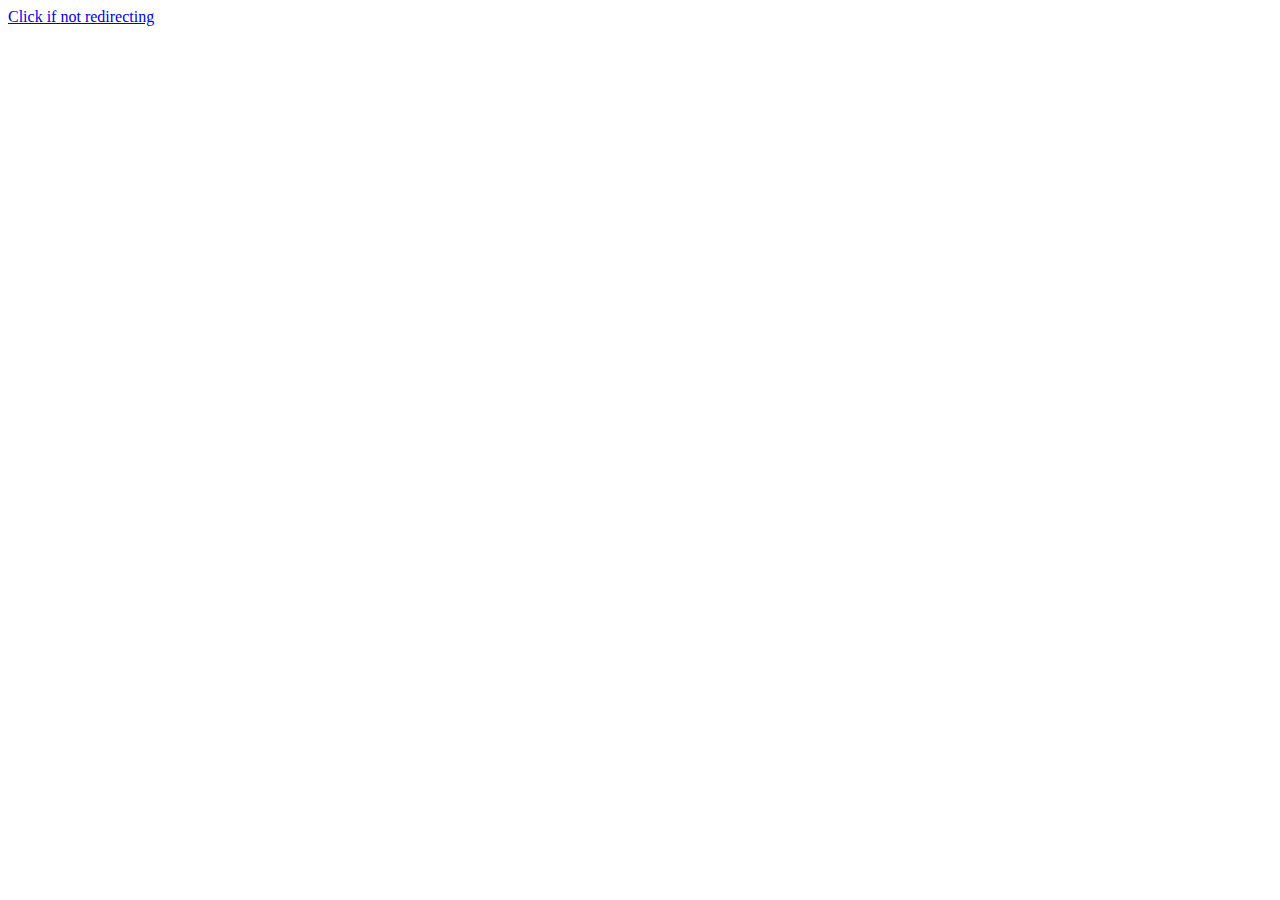
<file: index.html>
<!DOCTYPE html>
<html>
 <head>
  <title>Rediecting...</title>
  <meta http-equiv="refresh" content="2; URL=./dickens.html">
  <meta name="keywords" content="automatic redirection">
 </head>
 <body>
  <a href="./dickens.html">Click if not redirecting</a>
 </body>
</html>
</file>
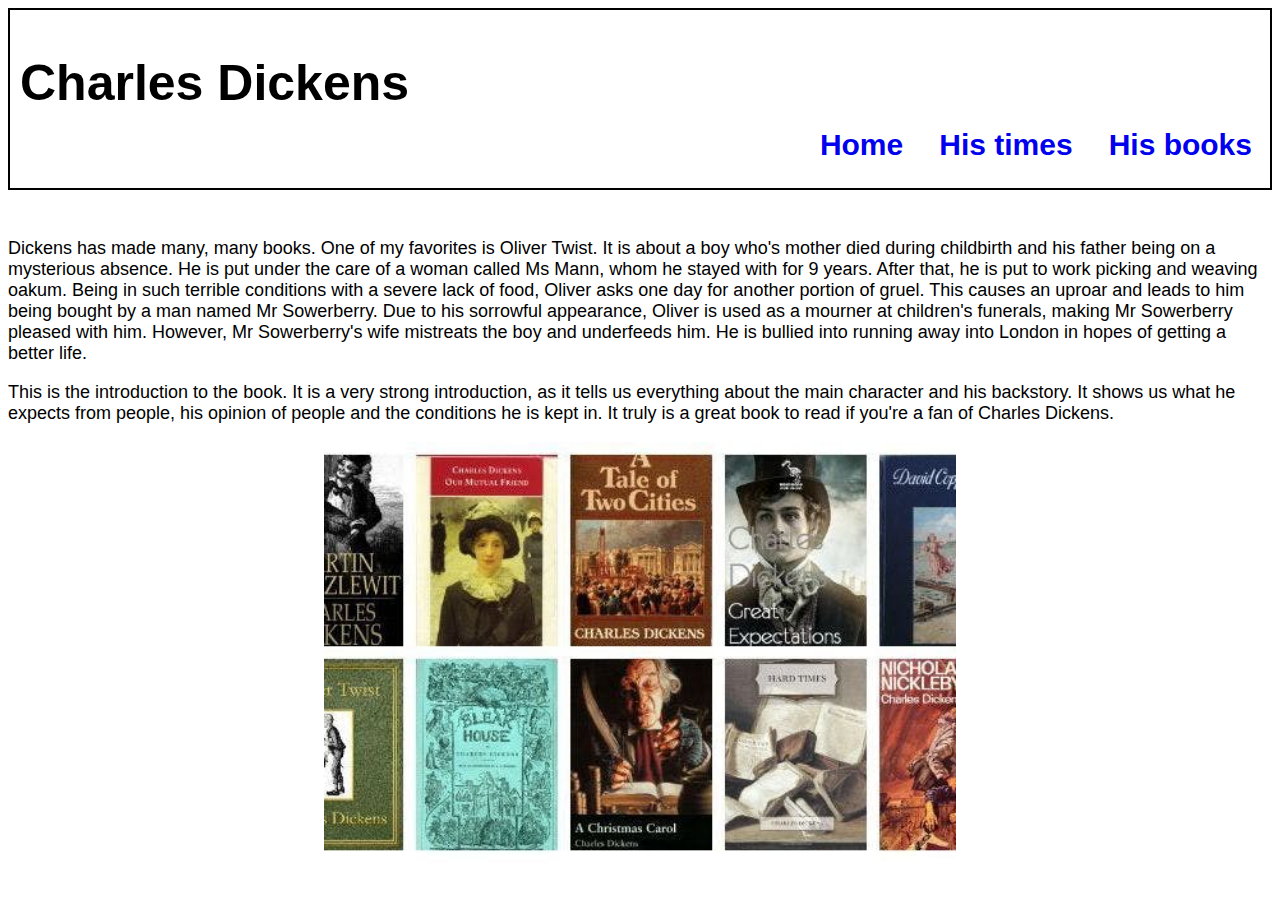
<file: books.html>
<!DOCTYPE html>
<html lang="en" dir="ltr">
  <head>
    <meta charset="utf-8">
    <!--Did you know that this is high quality work? Me neither-->
    <link href="./others/css/books.css" rel="stylesheet" type="text/css">
    <title>Dickens's Books</title>
  </head>
  <body>
    <nav>
      <h1 class="title">Charles Dickens</h1>
      <div class="navbars">
        <h2><a href="./dickens.html">Home</a></h2>
        <h2><a href="./times.html">His times</a></h2>
        <h2><a href="./books.html">His books</a></h2>
      </div>
    </nav>
    <div class="content">
      <p>Dickens has made many, many books. One of my favorites is Oliver Twist. It is about a boy who's mother died during childbirth and his father being on a mysterious absence. He is put under the care of a woman called Ms Mann, whom he stayed with for 9 years. After that, he is put to work picking and weaving oakum. Being in such terrible conditions with a severe lack of food, Oliver asks one day for another portion of gruel. This causes an uproar and leads to him being bought by a man named Mr Sowerberry. Due to his sorrowful appearance, Oliver is used as a mourner at children's funerals, making Mr Sowerberry pleased with him. However, Mr Sowerberry's wife mistreats the boy and underfeeds him. He is bullied into running away into London in hopes of getting a better life.</p>
      <p>This is the introduction to the book. It is a very strong introduction, as it tells us everything about the main character and his backstory. It shows us what he expects from people, his opinion of people and the conditions he is kept in. It truly is a great book to read if you're a fan of Charles Dickens.</p>
      <img id="centered" src="./others/imgs/books.jpg" alt="books.jpg">
    </div>

  </body>
</html>
</file>
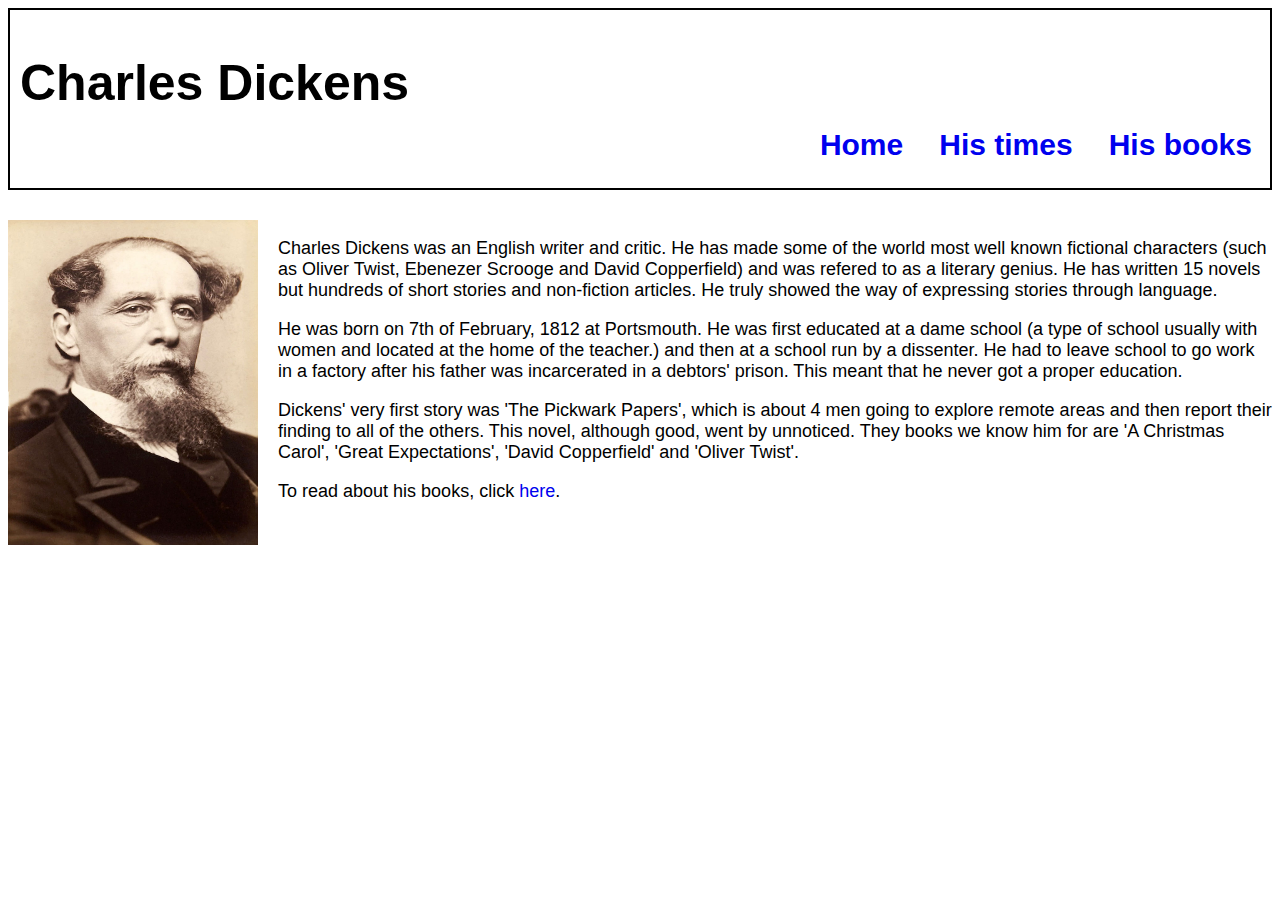
<file: dickens.html>
<!DOCTYPE html>
<html lang="en" dir="ltr">
  <head>
    <meta charset="utf-8">
    <link href="./others/css/dickens.css" type="text/css" rel="stylesheet">
    <title>Charles Dickens</title>
  </head>
  <body>
    <nav>
      <h1 class="title">Charles Dickens</h1>
      <div class="navbars">
        <h2><a href="./dickens.html">Home</a></h2>
        <h2><a href="./times.html">His times</a></h2>
        <h2><a href="./books.html">His books</a></h2>
      </div>
      <!-- Stop looking at my code! ;-; -->
    </nav>
    <div class="content">
      <img src="./others/imgs/Dickensface.jpg" alt="dickensface.jpg" width="250" height="325" class="floatleft rightpadding">
      <p>Charles Dickens was an English writer and critic. He has made some of the world most well known fictional characters (such as Oliver Twist, Ebenezer Scrooge and David Copperfield) and was refered to as a literary genius. He has written 15 novels but hundreds of short stories and non-fiction articles. He truly showed the way of expressing stories through language.</p>
      <p>He was born on 7th of February, 1812 at Portsmouth. He was first educated at a dame school (a type of school usually with women and located at the home of the teacher.) and then at a school run by a dissenter. He had to leave school to go work in a factory after his father was incarcerated in a debtors' prison. This meant that he never got a proper education.</p>
      <p>Dickens' very first story was 'The Pickwark Papers', which is about 4 men going to explore remote areas and then report their finding to all of the others. This novel, although good, went by unnoticed. They books we know him for are 'A Christmas Carol', 'Great Expectations', 'David Copperfield' and 'Oliver Twist'.</p>
      <p>To read about his books, click <a href="./books.html">here</a>.</p>
    </div>
  </body>
</html>
</file>
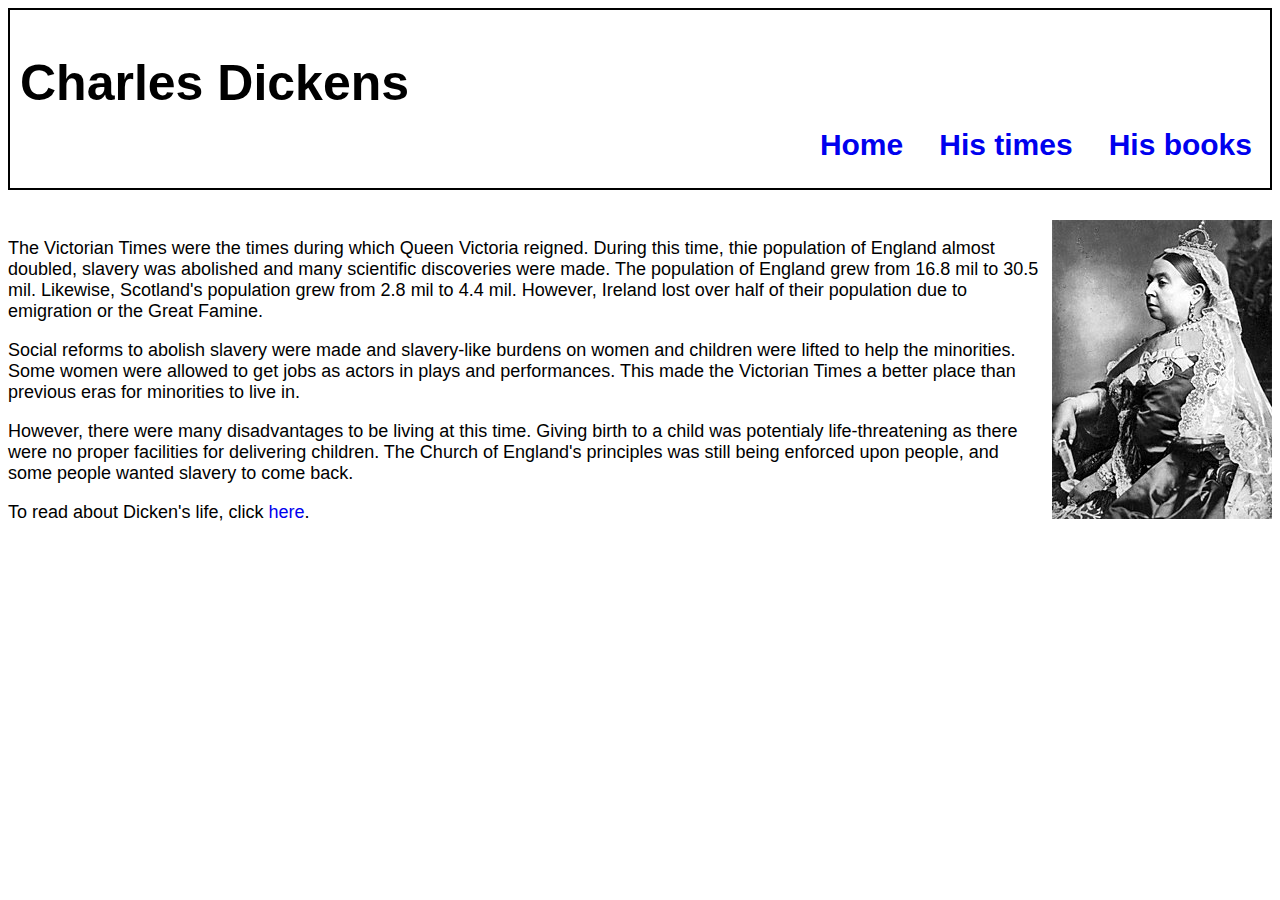
<file: times.html>
<!DOCTYPE html>
<!-- Stop looking at my code! ;-; -->
<html lang="en" dir="ltr">
  <head>
    <meta charset="utf-8">
    <link href="./others/css/times.css" type="text/css" rel="stylesheet">
    <title>Dickens' times</title>
  </head>
  <body>
    <nav>
      <h1 class="title">Charles Dickens</h1>
      <div class="navbars">
        <h2><a href="./dickens.html">Home</a></h2>
        <h2><a href="./times.html">His times</a></h2>
        <h2><a href="./books.html">His books</a></h2>
      </div>
    </nav>
    <div class="content">
      <img src="./others/imgs/victoria.jpg" alt="victoria.jpg" class="floatright">
      <p>The Victorian Times were the times during which Queen Victoria reigned. During this time, thie population of England almost doubled, slavery was abolished and many scientific discoveries were made. The population of England grew from 16.8 mil to 30.5 mil. Likewise, Scotland's population grew from 2.8 mil to 4.4 mil. However, Ireland lost over half of their population due to emigration or the Great Famine.</p>
      <p>Social reforms to abolish slavery were made and slavery-like burdens on women and children were lifted to help the minorities. Some women were allowed to get jobs as actors in plays and performances. This made the Victorian Times a better place than previous eras for minorities to live in.</p>
      <p>However, there were many disadvantages to be living at this time. Giving birth to a child was potentialy life-threatening as there were no proper facilities for delivering children. The Church of England's principles was still being enforced upon people, and some people wanted slavery to come back.</p>
      <p>To read about Dicken's life, click <a href="./dickens.html">here</a>.</p>
    </div>

  </body>
</html>
</file>
<file: others/css/books.css>
nav {
  border: 2px solid black;
  font-family: sans-serif;
}
.navbars {
  display: flex;
  justify-content: flex-end;
  align-items: center;
}
h2 {
  padding: 1px 18px;
  font-size: 30px;
}
.title {
  padding: 10px 10px;
  height: 5px;
  font-size: 50px;
}
.content {
  padding: 30px 0px 1px 0px;
  font-family: arial;
  font-size: 18px;
}
.floatleft {
  float: left;
  display: inline-block;
}
.floatright {
  float: right;
  display: inline-block;
}
.rightpadding {
  margin-right: 20px;
}
a:link {
  text-decoration: none;
}

a:visited {
  text-decoration: none;
}

a:hover {
  text-decoration: underline;
}

a:active {
  text-decoration: underline;
}
#centered {
  display: block;
  margin-left: auto;
  margin-right: auto;
  width: 50%;
}
</file>
<file: others/css/dickens.css>
nav {
  border: 2px solid black;
  font-family: sans-serif;
}
.navbars {
  display: flex;
  justify-content: flex-end;
  align-items: center;
}
h2 {
  padding: 1px 18px;
  font-size: 30px;
}
.title {
  padding: 10px 10px;
  height: 5px;
  font-size: 50px;
}
.content {
  padding: 30px 0px 1px 0px;
  font-family: arial;
  font-size: 18px;
}
.floatleft {
  float: left;
  display: inline-block;
}
.floatright {
  float: right;
  display: inline-block;
}
.rightpadding {
  margin-right: 20px;
}
a:link {
  text-decoration: none;
}

a:visited {
  text-decoration: none;
}

a:hover {
  text-decoration: underline;
}

a:active {
  text-decoration: underline;
}
</file>
<file: others/css/times.css>
nav {
  border: 2px solid black;
  font-family: sans-serif;
}
.navbars {
  display: flex;
  justify-content: flex-end;
  align-items: center;
}
h2 {
  padding: 1px 18px;
  font-size: 30px;
}
.title {
  padding: 10px 10px;
  height: 5px;
  font-size: 50px;
}
.content {
  padding: 30px 0px 1px 0px;
  font-family: arial;
  font-size: 18px;
}
.floatleft {
  float: left;
  display: inline-block;
}
.floatright {
  float: right;
  display: inline-block;
  padding: 0px 0px 0px 13px;
}
.rightpadding {
  margin-right: 20px;
}
a:link {
  text-decoration: none;
}

a:visited {
  text-decoration: none;
}

a:hover {
  text-decoration: underline;
}

a:active {
  text-decoration: underline;
}
</file>
